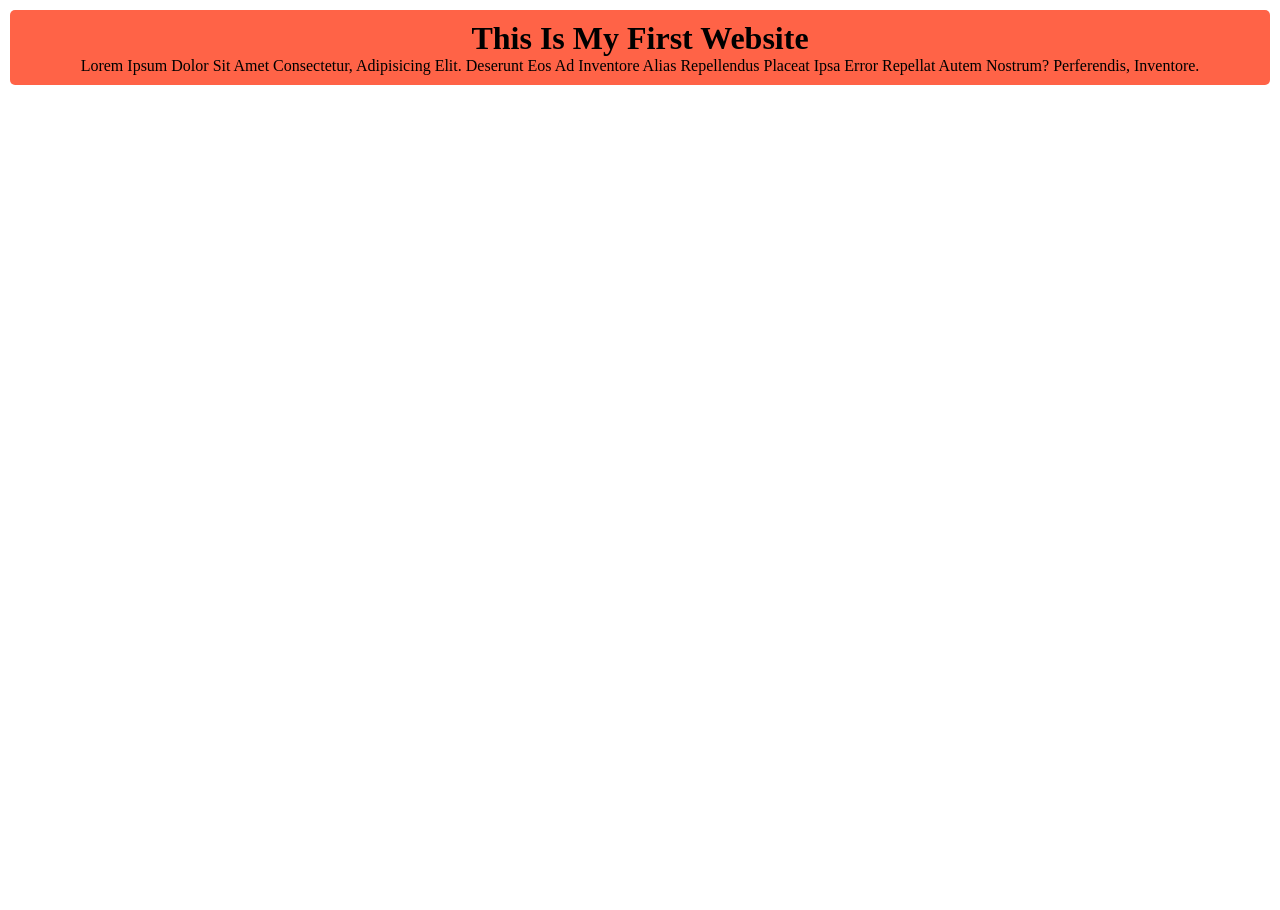
<file: Index.html>
<!DOCTYPE html>
<html lang="en">
<head>
    <meta charset="UTF-8">
    <meta name="viewport" content="width=device-width, initial-scale=1.0">
    <link rel="stylesheet" href="style/style.css">
    <title>My first github Repojetori</title>
</head>
<body>

   <div>
    <h1>
        this is my first website 
    </h1>
    <p>Lorem ipsum dolor sit amet consectetur, adipisicing elit. Deserunt eos ad inventore alias repellendus placeat ipsa error repellat autem nostrum? Perferendis, inventore.</p>
   </div>




</body>
</html>
</file>
<file: style/style.css>
*{
    margin: 0;
    padding: 0;
    box-sizing: border-box;
}
html,body{
  width: 100%;
  height: 100%;

}
div{
    background: tomato;
    padding: 10px;
    margin: 10px;
    text-align: center;
    border-radius: 5px;
    text-transform: capitalize;
}
</file>
